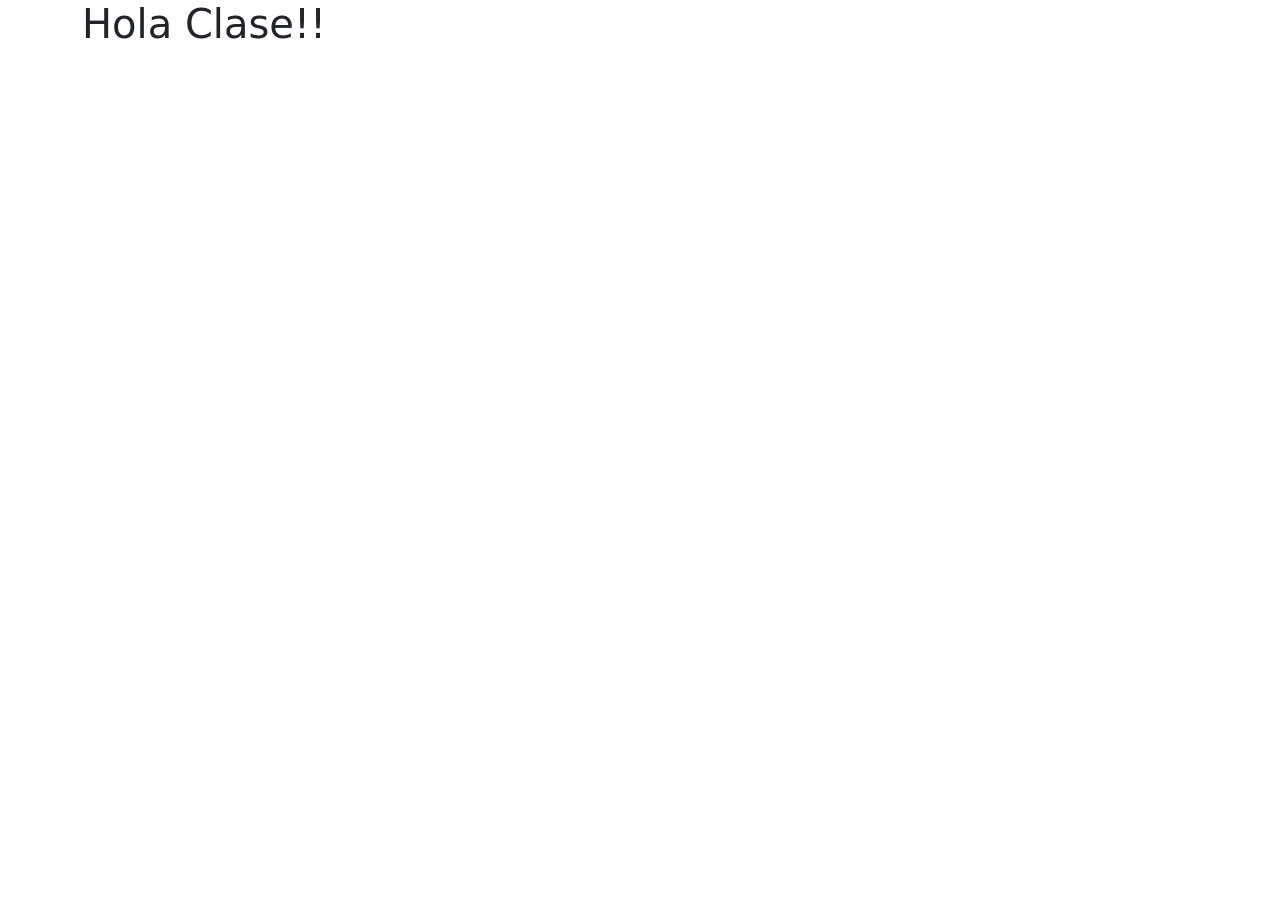
<file: Biblioteca/src/main/resources/templates/index.html>
<!DOCTYPE html>
<html lang="en" xmlns:th="http://www.thymeleaf.org"
xmlns:sec="http://www.thymeleaf.org/extras/spring-security">
<head>
    <meta charset="UTF-8">
    <meta name="viewport" content="width=device-width, initial-scale=1.0">
    <title>Inicio</title>
    <link href="https://cdn.jsdelivr.net/npm/bootstrap@5.3.8/dist/css/bootstrap.min.css" rel="stylesheet" >
    <link rel="stylesheet" th:href="@{/css/sytle.css}">
  </head>
<body>
    <div class="container">
		<h1>
			Hola Clase!!	
		</h1>
	</div>
    <script src="https://cdn.jsdelivr.net/npm/bootstrap@5.3.8/dist/js/bootstrap.bundle.min.js"></script>
  </body>
</html>
</file>
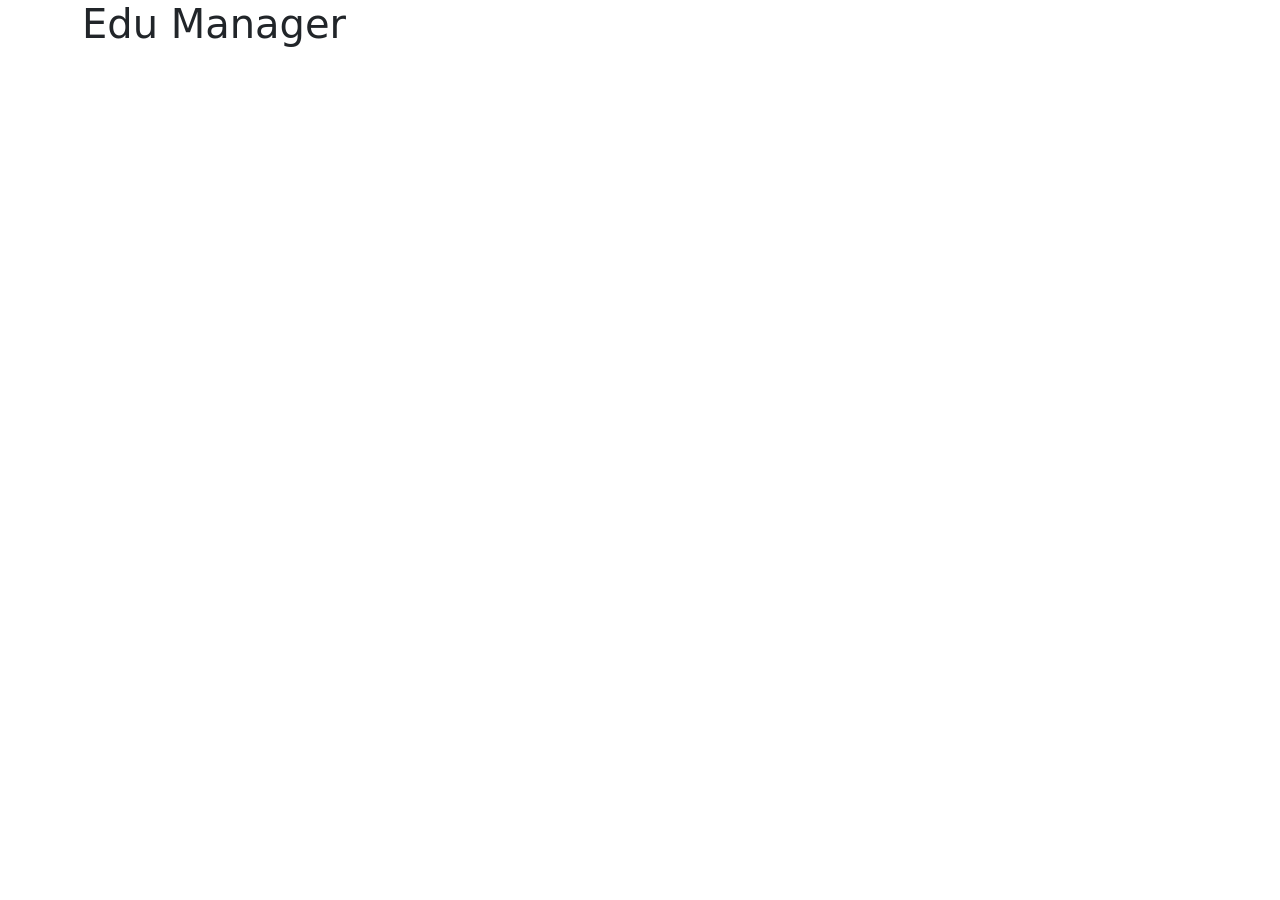
<file: SpringEduManager/src/main/resources/templates/index.html>
<!DOCTYPE html>
<html lang="en" xmlns:th="http://www.thymeleaf.org">
<head>
    <meta charset="UTF-8">
    <meta name="viewport" content="width=device-width, initial-scale=1.0">
    <title>Edu manager</title>
    <link href="https://cdn.jsdelivr.net/npm/bootstrap@5.3.8/dist/css/bootstrap.min.css" rel="stylesheet" >
  </head>
<body>
    <div class="container">
		<h1>
			Edu Manager	
		</h1>
	</div>
    <script src="https://cdn.jsdelivr.net/npm/bootstrap@5.3.8/dist/js/bootstrap.bundle.min.js"></script>
  </body>
</html>
</file>
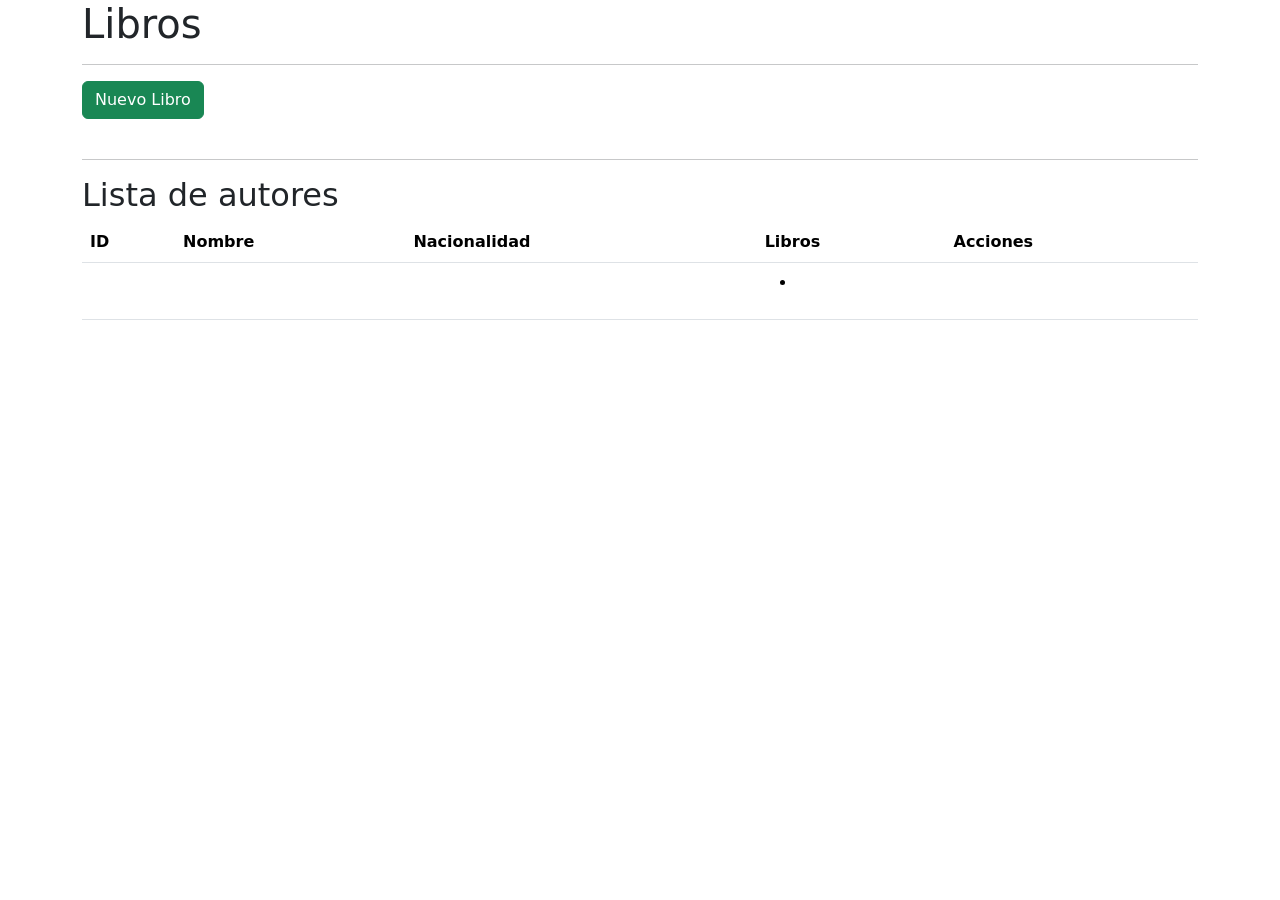
<file: Biblioteca/src/main/resources/templates/autores/index.html>
<!DOCTYPE html>
<html lang="en" xmlns:th="http://www.thymeleaf.org"
xmlns:sec="http://www.thymeleaf.org/extras/spring-security">
<head>
    <meta charset="UTF-8">
    <meta name="viewport" content="width=device-width, initial-scale=1.0">
    <title>Inicio</title>
    <link href="https://cdn.jsdelivr.net/npm/bootstrap@5.3.8/dist/css/bootstrap.min.css" rel="stylesheet" >
  </head>
<body>
    <div class="container">
		<h1>
			Libros	
		</h1>
		<hr>
				<div class="row">
			<div class="col">
				<a th:href="@{/libros/crear}" class="btn btn-success">Nuevo Libro</a>
			</div>
			<div class="col">
			</div>
			</div>
		<br><hr>
		<h2>Lista de autores</h2>
		<table class="table">
			<thead>
				<tr>
					<th>ID</th>
					<th>Nombre</th>
					<th>Nacionalidad</th>
					<th>Libros</th>
					<th>Acciones</th>
				</tr>
			</thead>
			<tbody>
				<tr th:each="autor : ${listaAutores}">
					<td  th:text="${autor.id}"> </td>
					<td  th:text="${autor.nombre}"> </td>
					<td  th:text="${autor.nacionalidad}"> </td>
					<!-- como visualizar los libros por autor -->
					<td>
						<ul>
					        <li th:each="libro : ${autor.libros}"
					            th:text="${libro.titulo}">
					        </li>
					    </ul>
					</td>
					<td>
						<!-- editar y eliminar -->
					</td>
				</tr>
			</tbody>
		</table>
	</div>
    <script src="https://cdn.jsdelivr.net/npm/bootstrap@5.3.8/dist/js/bootstrap.bundle.min.js"></script>
  </body>
</html>
</file>
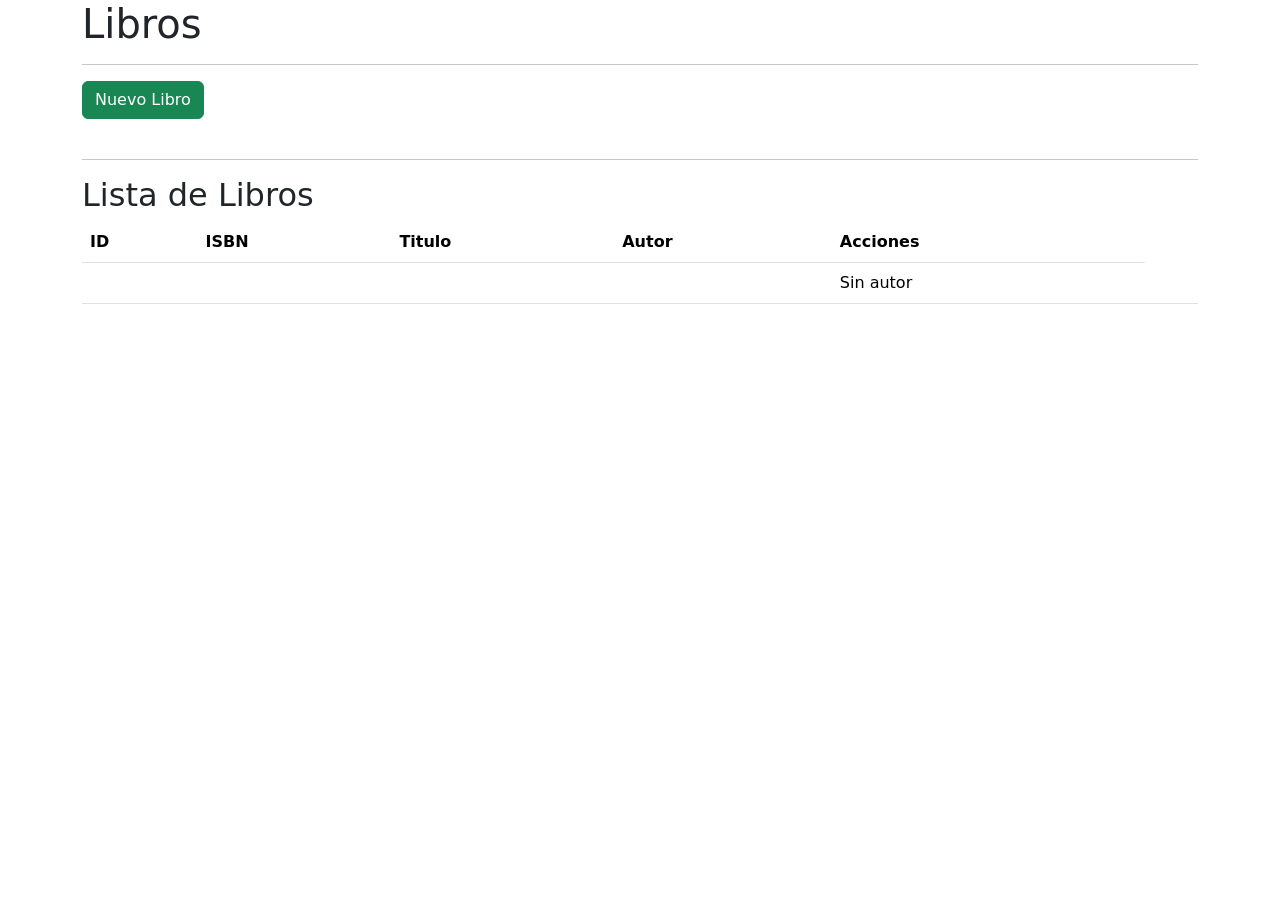
<file: Biblioteca/src/main/resources/templates/libros/index.html>
<!DOCTYPE html>
<html lang="en" xmlns:th="http://www.thymeleaf.org"
xmlns:sec="http://www.thymeleaf.org/extras/spring-security">
<head>
    <meta charset="UTF-8">
    <meta name="viewport" content="width=device-width, initial-scale=1.0">
    <title>Inicio</title>
    <link href="https://cdn.jsdelivr.net/npm/bootstrap@5.3.8/dist/css/bootstrap.min.css" rel="stylesheet" >
  </head>
<body>
    <div class="container">
		<h1>
			Libros	
		</h1>
		<hr>
				<div class="row">
			<div class="col">
				<a th:href="@{/libros/crear}" class="btn btn-success">Nuevo Libro</a>
			</div>
			<div class="col">
			</div>
			</div>
		<br><hr>
		<h2>Lista de Libros</h2>
		<table class="table">
			<thead>
				<tr>
					<th>ID</th>
					<th>ISBN</th>
					<th>Titulo</th>
					<th>Autor </th>
					<th>Acciones</th>
				</tr>
			</thead>
			<tbody>
				<tr th:each="libro : ${listaLibros}">
					<td  th:text="${libro.id}"> </td>
					<td  th:text="${libro.isbn}"> </td>
					<td  th:text="${libro.titulo}"> </td>
					<td  th:if="${libro.autor != null}" th:text="${libro.autor.nombre}"> </td>
					<td  th:if="${libro.autor == null}">Sin autor </td>
					<td>
					</td>
				</tr>
			</tbody>
		</table>
	</div>
    <script src="https://cdn.jsdelivr.net/npm/bootstrap@5.3.8/dist/js/bootstrap.bundle.min.js"></script>
  </body>
</html>
</file>
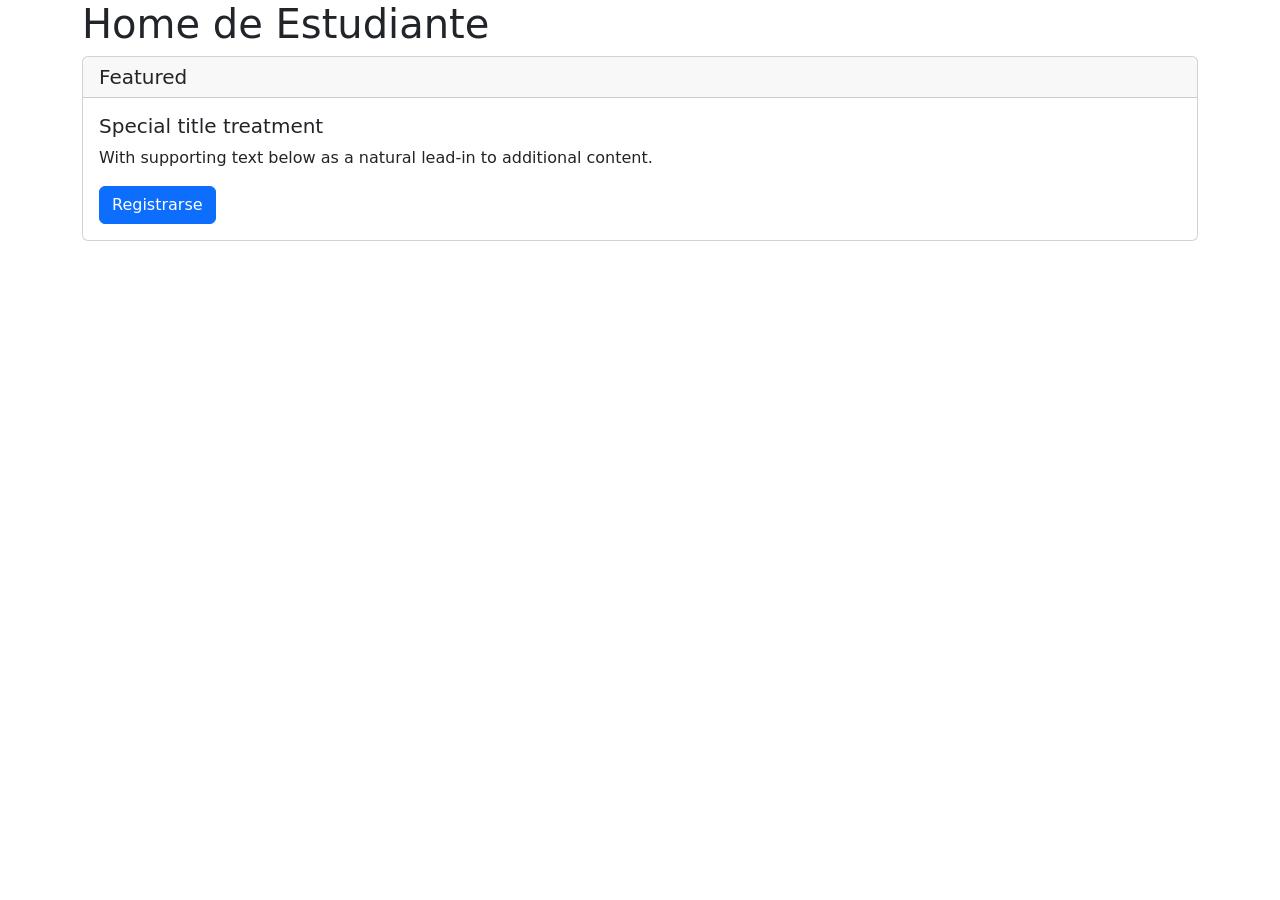
<file: SpringEduManager/src/main/resources/templates/estudiantes/index.html>
<!DOCTYPE html>
<html lang="en" xmlns:th="http://www.thymeleaf.org">
<head>
    <meta charset="UTF-8">
    <meta name="viewport" content="width=device-width, initial-scale=1.0">
    <title>Edu manager</title>
    <link href="https://cdn.jsdelivr.net/npm/bootstrap@5.3.8/dist/css/bootstrap.min.css" rel="stylesheet" >
  </head>
<body>
    <div class="container">
		<h1>
			Home de Estudiante
		</h1>

		<div class="card">
		  <h5 class="card-header">Featured</h5>
		  <div class="card-body">
		    <h5 class="card-title">Special title treatment</h5>
		    <p class="card-text">With supporting text below as a natural lead-in to additional content.</p>
		    <a th:href="@{/estudiantes/registrar}" class="btn btn-primary">Registrarse</a>
		  </div>
		</div>
		
	</div>
    <script src="https://cdn.jsdelivr.net/npm/bootstrap@5.3.8/dist/js/bootstrap.bundle.min.js"></script>
  </body>
</html>
</file>
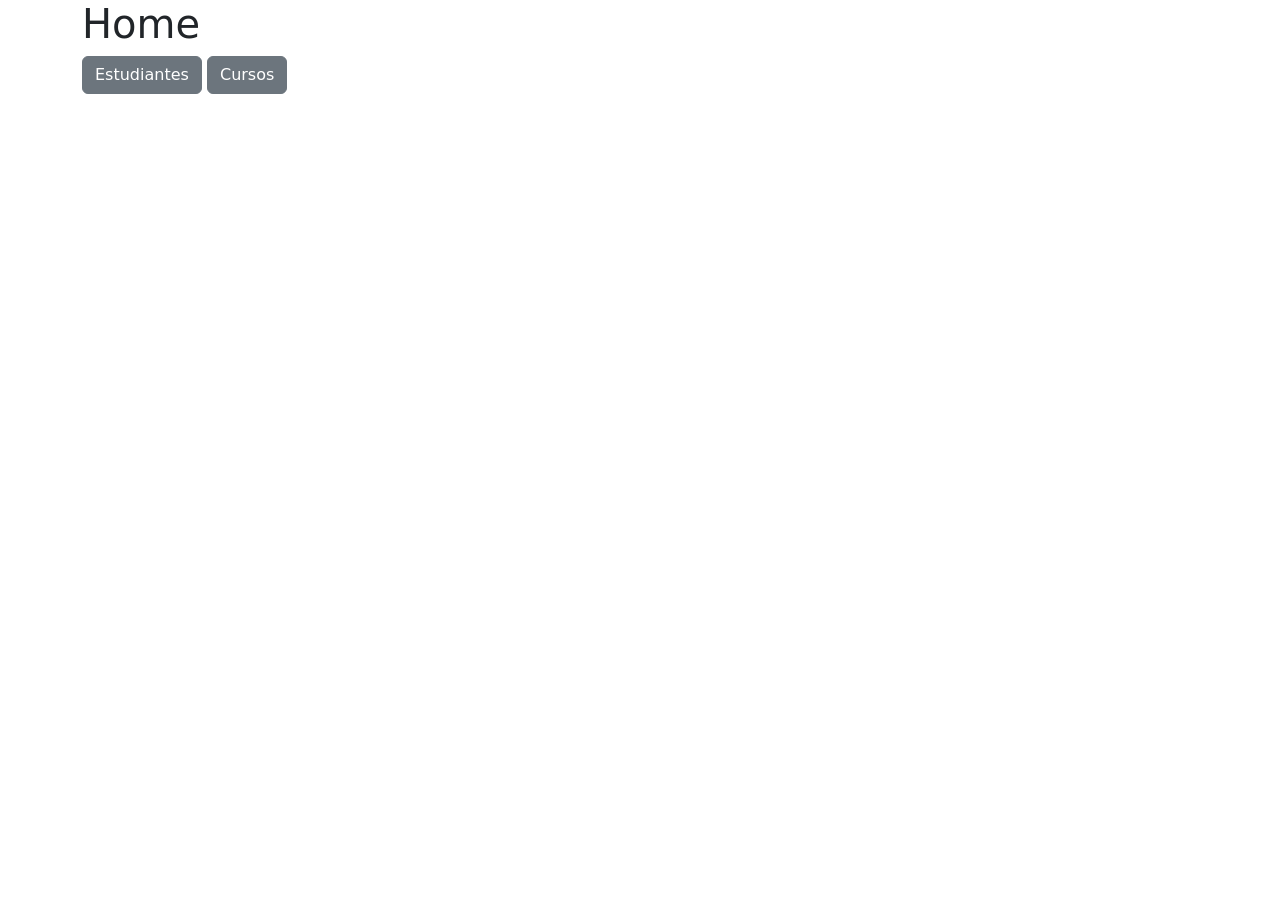
<file: SpringEduManager/src/main/resources/templates/home.html>
<!DOCTYPE html>
<html lang="en" xmlns:th="http://www.thymeleaf.org">
<head>
    <meta charset="UTF-8">
    <meta name="viewport" content="width=device-width, initial-scale=1.0">
    <title>Pagina Home::</title>
    <link href="https://cdn.jsdelivr.net/npm/bootstrap@5.3.8/dist/css/bootstrap.min.css" rel="stylesheet" >
  </head>
<body>
    <div class="container">
    <!-- navbar -->
		<h1>
			Home
		</h1>
		<div>
			<a th:href="@{/libros}" class="btn btn-secondary">Estudiantes</a>
			<a th:href="@{/autores}" class="btn btn-secondary">Cursos</a>
			
		</div>
		
	</div>
    <script src="https://cdn.jsdelivr.net/npm/bootstrap@5.3.8/dist/js/bootstrap.bundle.min.js"></script>
  </body>
</html>
</file>
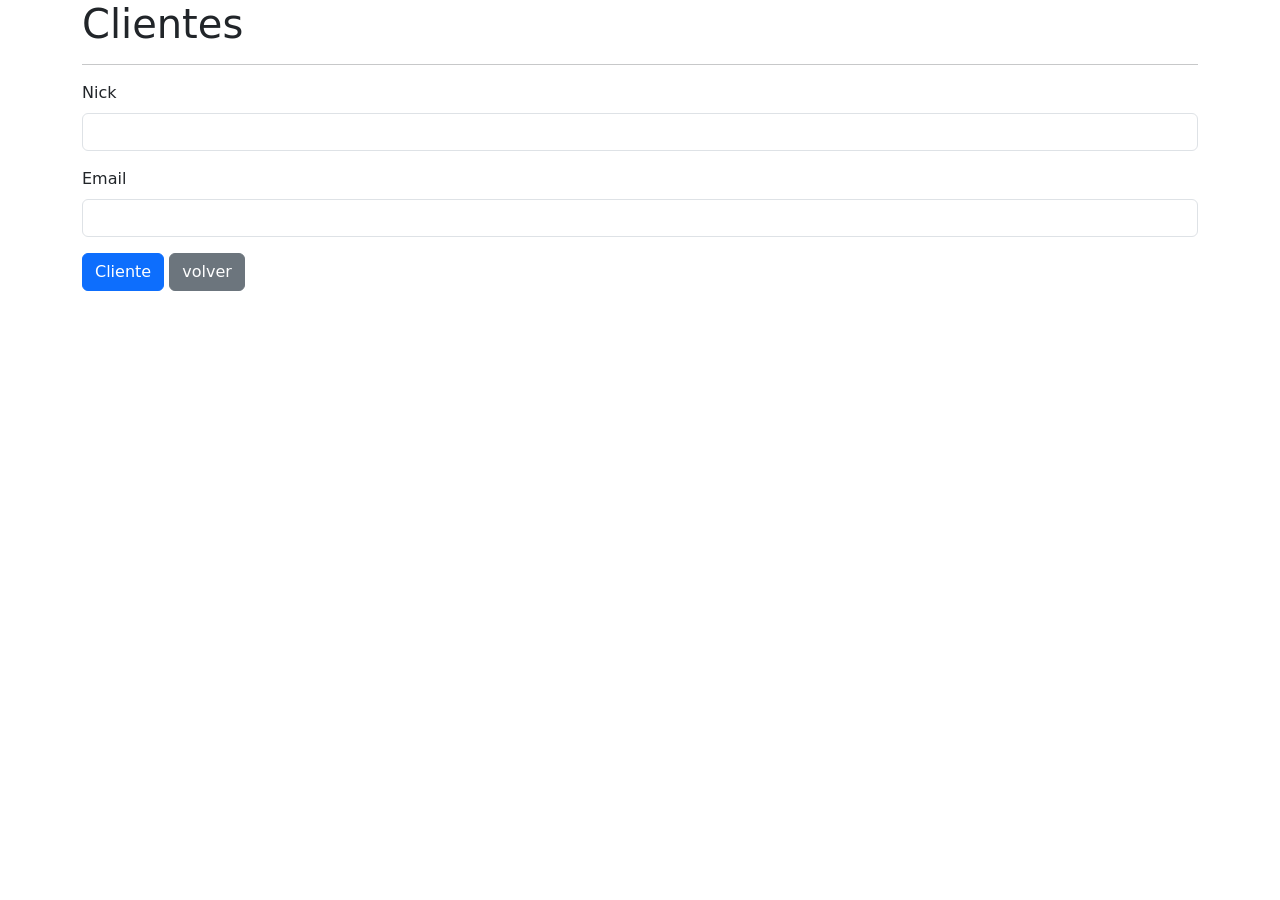
<file: Biblioteca/src/main/resources/templates/clientes/form.html>
<!DOCTYPE html>
<html lang="en" xmlns:th="http://www.thymeleaf.org"
xmlns:sec="http://www.thymeleaf.org/extras/spring-security">
<head>
    <meta charset="UTF-8">
    <meta name="viewport" content="width=device-width, initial-scale=1.0">
    <title>Inicio</title>
    <link href="https://cdn.jsdelivr.net/npm/bootstrap@5.3.8/dist/css/bootstrap.min.css" rel="stylesheet" >
  </head>
<body>
    <div class="container">
		<h1>
			Clientes	
		</h1>
		<hr>
		<h2 th:text="${titulo}"></h2>
		
		<form action="#" th:action="@{/clientes/guardar}" th:object="${cliente}" method="post">
		<input type="hidden" th:field="*{id}">
		<div class="mb-3">
			<label for="nick" class="form-label">Nick</label>
			<input type="text" th:field="*{nick}" class="form-control">
		</div>
		<div class="mb-3">
			<label for="email" class="form-label">Email</label>
			<input type="text" th:field="*{email}" class="form-control">
		</div>
			<button type="submit" class="btn btn-primary" th:text="${titulo}">Cliente</button>
			<a th:href="@{/clientes}" class="btn btn-secondary">volver</a>
		</form>
		
	</div>
    <script src="https://cdn.jsdelivr.net/npm/bootstrap@5.3.8/dist/js/bootstrap.bundle.min.js"></script>
  </body>
</html>
</file>
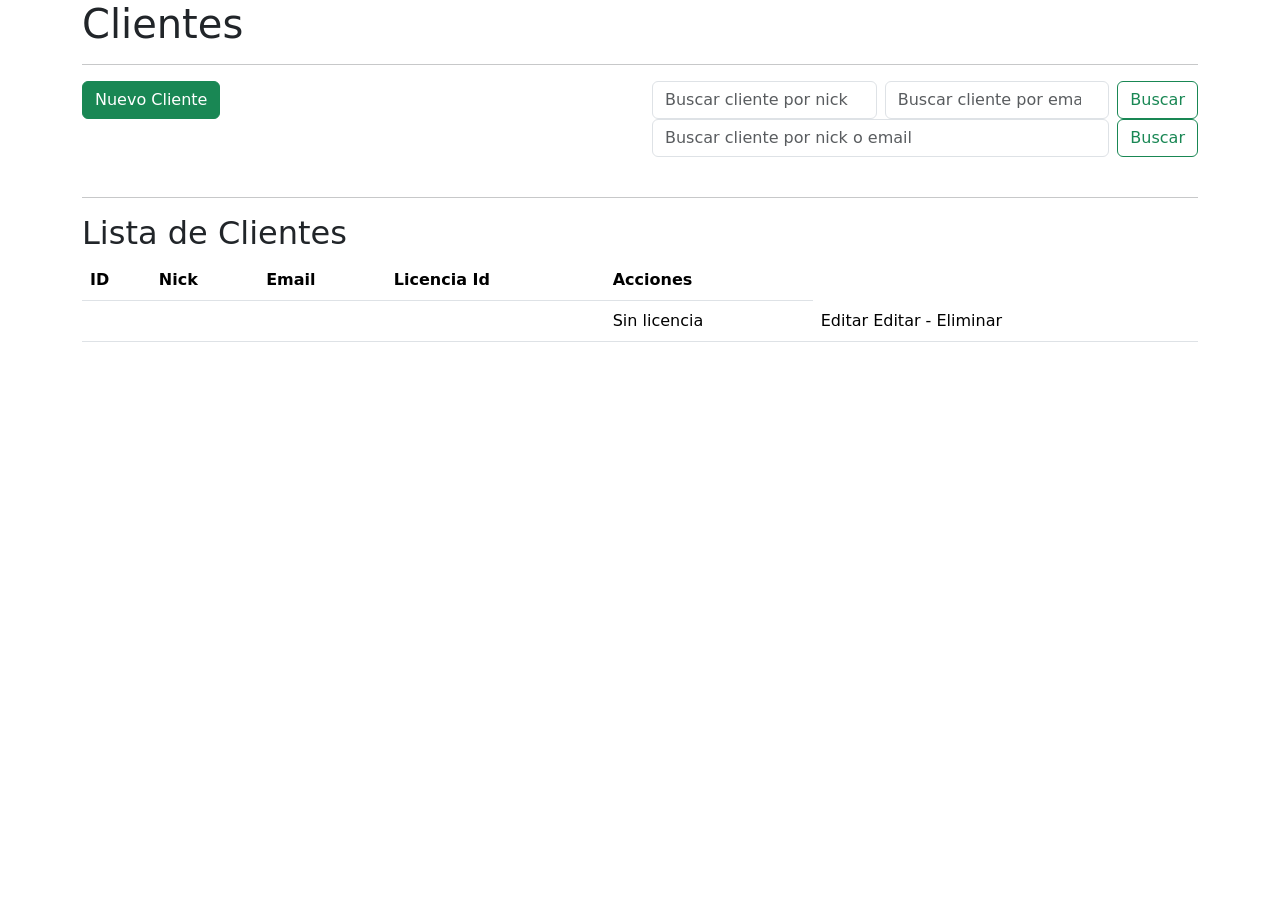
<file: Biblioteca/src/main/resources/templates/clientes/mostrar.html>
<!DOCTYPE html>
<html lang="en" xmlns:th="http://www.thymeleaf.org"
xmlns:sec="http://www.thymeleaf.org/extras/spring-security">
<head>
    <meta charset="UTF-8">
    <meta name="viewport" content="width=device-width, initial-scale=1.0">
    <title>Inicio</title>
    <link href="https://cdn.jsdelivr.net/npm/bootstrap@5.3.8/dist/css/bootstrap.min.css" rel="stylesheet" >
  </head>
<body>
    <div class="container">
		<h1>
			Clientes	
		</h1>
		<hr>
		
		<div class="row">
			<div class="col">
				<a th:href="@{/clientes/nuevo}" class="btn btn-success">Nuevo Cliente</a>
			</div>
			<div class="col">
				<form class="d-flex" role="search" action="#" th:action="@{/clientes/buscar}" method="get">
					<input class="form-control me-2" type="search" name="nick" placeholder="Buscar cliente por nick" aria-label="Search"/>
		        	<input class="form-control me-2" type="search" name="email" placeholder="Buscar cliente por email" aria-label="Search"/>
		        	<button class="btn btn-outline-success" type="submit">Buscar</button>
		      	</form>
			</div>
		</div>
		<div class="row">
			<div class="col-6">
			</div>
			<div class="col">
				<form class="d-flex" role="search" action="#" th:action="@{/clientes/buscar2}" method="get">
		        	<input class="form-control me-2" type="search" name="parametro" placeholder="Buscar cliente por nick o email" aria-label="Search"/>
		        	<button class="btn btn-outline-success" type="submit">Buscar</button>
		      	</form>
			</div>
		</div>
		
		<!-- 
		<h2>Crear Cliente</h2>
		<form action="#" th:action="@{/clientes/guardar}" th:object="${cliente}" method="post">
		<div class="mb-3">
			<label for="nick" class="form-label">Nick</label>
			<input type="text" th:field="*{nick}" class="form-control">
		</div>
		<div class="mb-3">
			<label for="email" class="form-label">Email</label>
			<input type="text" th:field="*{email}" class="form-control">
		</div>
			<button type="submit" class="btn btn-primary">Crear Cliente</button>
		</form>
		-->
		<br><hr>
		<h2>Lista de Clientes</h2>
		<table class="table">
			<thead>
				<tr>
					<th>ID</th>
					<th>Nick</th>
					<th>Email</th>
					<th>Licencia Id</th>
					<th>Acciones</th>
				</tr>
			</thead>
			<tbody>
				<tr th:each="cliente : ${listaClientes}">
					<td  th:text="${cliente.id}"> </td>
					<td  th:text="${cliente.nick}"> </td>
					<td  th:text="${cliente.email}"> </td>
					<td  th:if="${cliente.licencia != null}" th:text="${cliente.licencia.id}"> </td>
					<td  th:if="${cliente.licencia == null}">Sin licencia </td>
					<td>
					<a th:href="@{/clientes/editar/{id} (id=${cliente.id})  }">Editar</a>
					<a th:href="@{/clientes/editar?id={id} (id=${cliente.id})  }">Editar</a> - 
					
					<a th:href="@{/clientes/eliminar/{id} (id=${cliente.id})  }">Eliminar</a>
					</td>
				</tr>
			</tbody>
		</table>
	</div>
    <script src="https://cdn.jsdelivr.net/npm/bootstrap@5.3.8/dist/js/bootstrap.bundle.min.js"></script>
  </body>
</html>
</file>
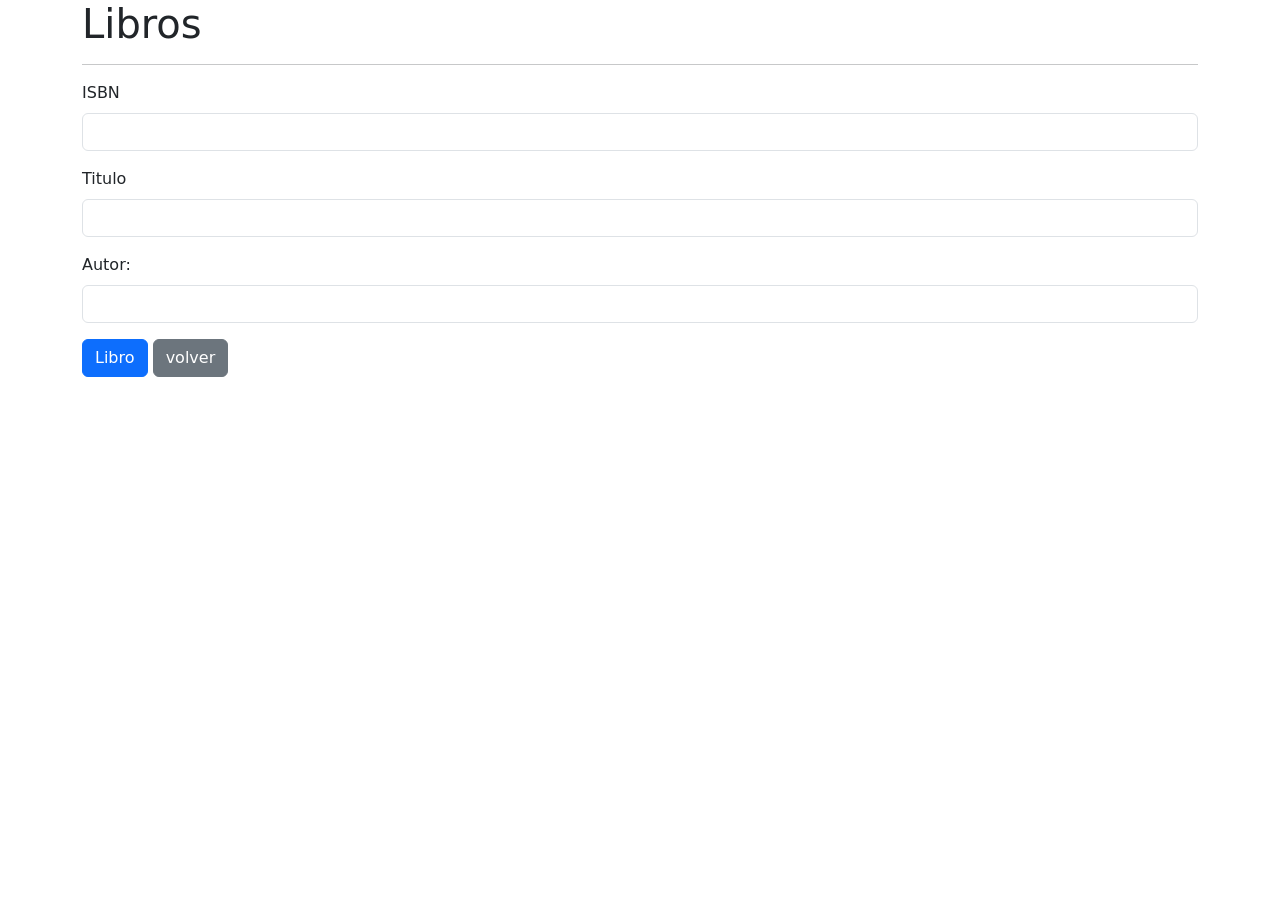
<file: Biblioteca/src/main/resources/templates/libros/form.html>
<!DOCTYPE html>
<html lang="en" xmlns:th="http://www.thymeleaf.org"
xmlns:sec="http://www.thymeleaf.org/extras/spring-security">
<head>
    <meta charset="UTF-8">
    <meta name="viewport" content="width=device-width, initial-scale=1.0">
    <title>Inicio</title>
    <link href="https://cdn.jsdelivr.net/npm/bootstrap@5.3.8/dist/css/bootstrap.min.css" rel="stylesheet" >
  </head>
<body>
    <div class="container">
		<h1>
			Libros	
		</h1>
		<hr>
		<h2 th:text="${titulo}"></h2>
		
		<form action="#" th:action="@{/libros/guardar}" th:object="${libro}" method="post">
		<input type="hidden" th:field="*{id}">
		<div class="mb-3">
			<label for="isbn" class="form-label">ISBN</label>
			<input type="text" th:field="*{isbn}" class="form-control">
		</div>
		<div class="mb-3">
			<label for="titulo" class="form-label">Titulo</label>
			<input type="text" th:field="*{titulo}" class="form-control">
		</div>
		<div class="mb-3">
		<label for="autor" class="form-label">Autor:</label>
		    <select id="autor" th:field="*{autor}" class="form-control">
		        <option value="" disabled>Selecciona un autor</option>
		        <option th:each="autor : ${autores}"
		                th:value="${autor.id}"
		                th:text="${autor.nombre}">
		        </option>
		    </select>
		
		</div>
			<button type="submit" class="btn btn-primary" th:text="${titulo}">Libro</button>
			<a th:href="@{/libros}" class="btn btn-secondary">volver</a>
		</form>
		
	</div>
    <script src="https://cdn.jsdelivr.net/npm/bootstrap@5.3.8/dist/js/bootstrap.bundle.min.js"></script>
  </body>
</html>
</file>
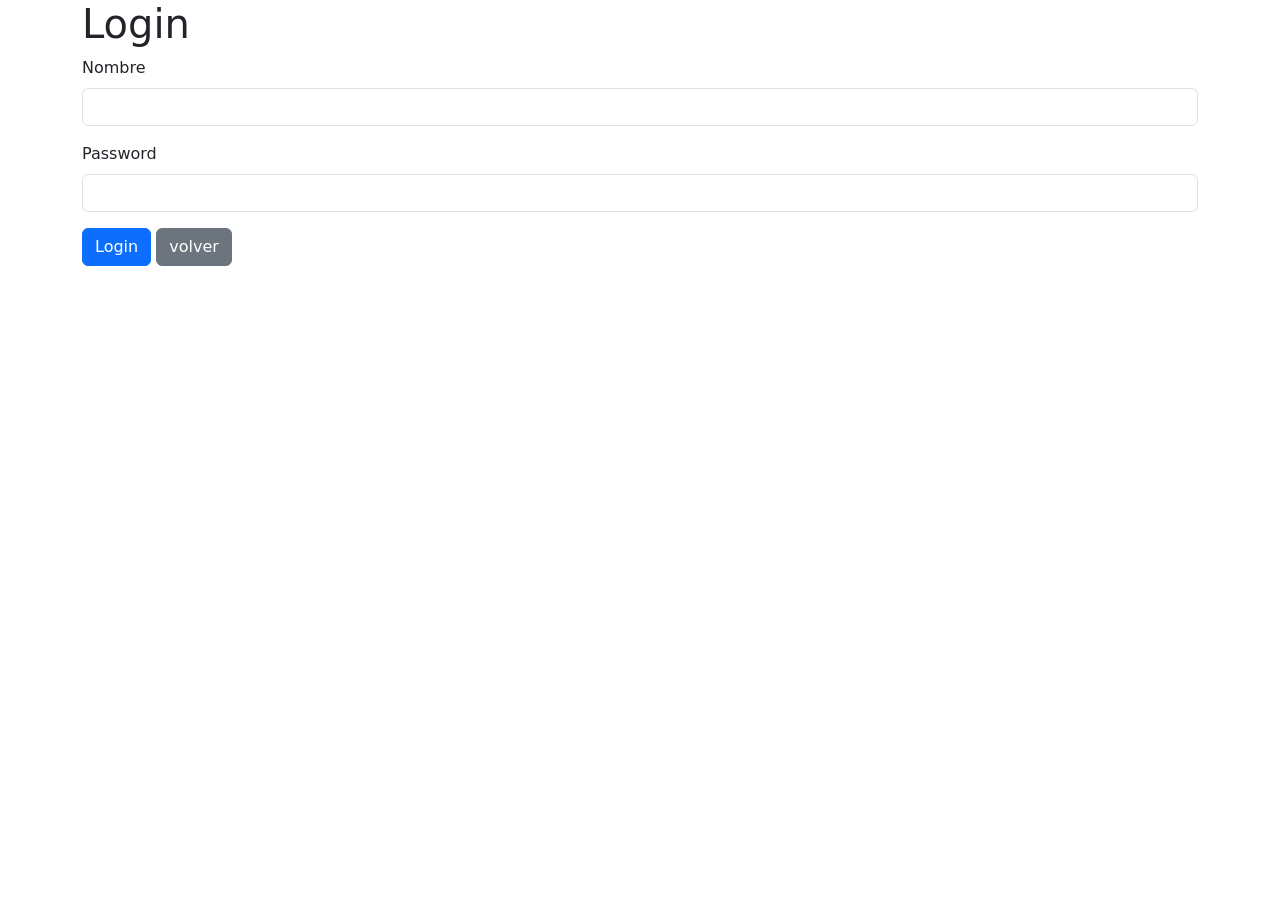
<file: Biblioteca/src/main/resources/templates/security/login.html>
<!DOCTYPE html>
<html lang="en" xmlns:th="http://www.thymeleaf.org"
xmlns:sec="http://www.thymeleaf.org/extras/spring-security">
<head>
    <meta charset="UTF-8">
    <meta name="viewport" content="width=device-width, initial-scale=1.0">
    <title>Inicio</title>
    <link href="https://cdn.jsdelivr.net/npm/bootstrap@5.3.8/dist/css/bootstrap.min.css" rel="stylesheet" >
  </head>
<body>
    <div class="container">
		<h1>
			Login	
		</h1>
		<form action="#" th:action="@{/login}" method="post">
			<div class="mb-3">
				<label for="username" class="form-label">Nombre </label>
				<input type="text" name="username" class="form-control">
			</div>
			<div class="mb-3">
				<label for="password" class="form-label">Password</label>
				<input type="password" name="password" class="form-control">
			</div>
			<button type="submit" class="btn btn-primary">Login</button>
			<a th:href="@{/}" class="btn btn-secondary">volver</a>
		</form>
		
	</div>
    <script src="https://cdn.jsdelivr.net/npm/bootstrap@5.3.8/dist/js/bootstrap.bundle.min.js"></script>
  </body>
</html>
</file>
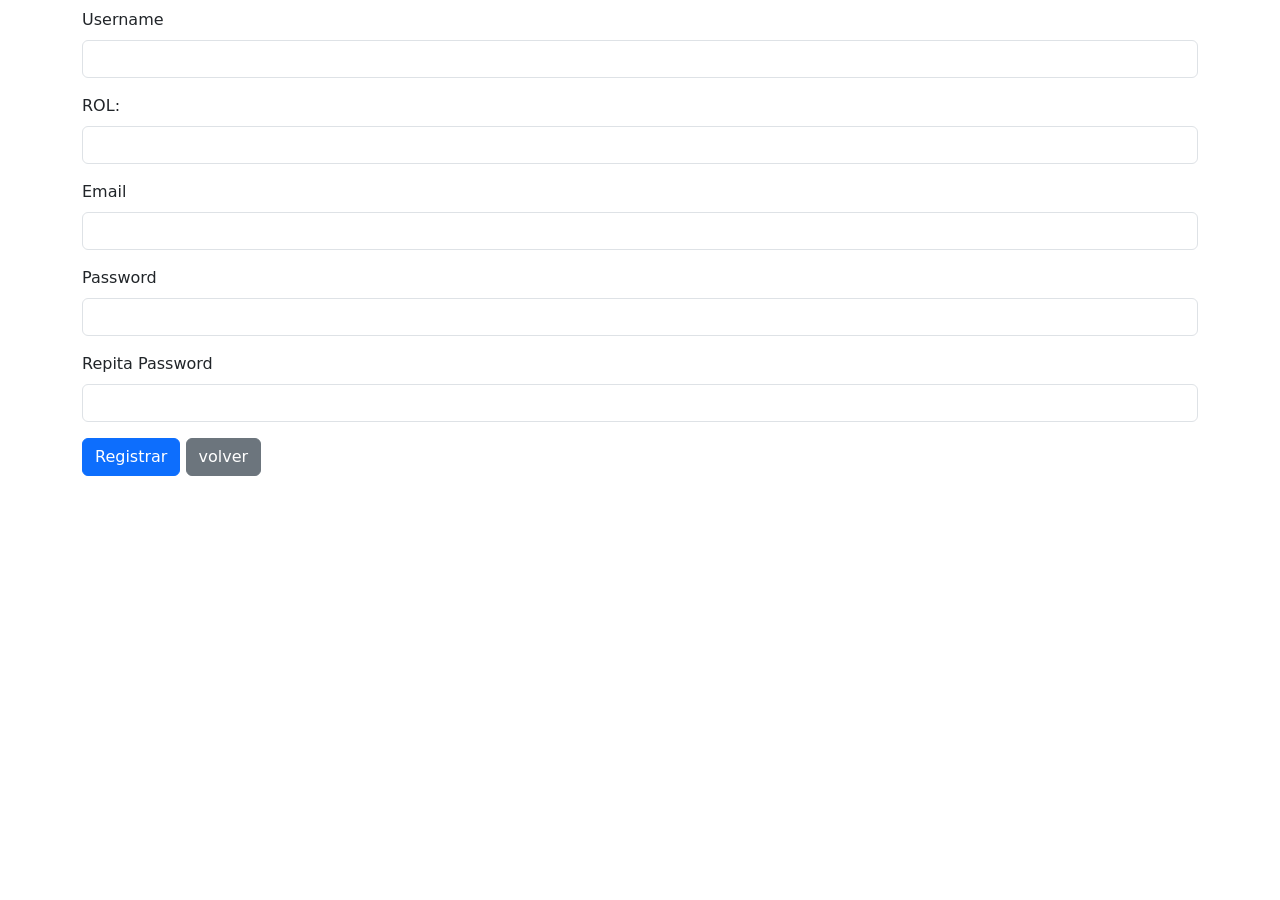
<file: Biblioteca/src/main/resources/templates/security/registro.html>
<!DOCTYPE html>
<html lang="en" xmlns:th="http://www.thymeleaf.org"
xmlns:sec="http://www.thymeleaf.org/extras/spring-security">
<head>
    <meta charset="UTF-8">
    <meta name="viewport" content="width=device-width, initial-scale=1.0">
    <title>Inicio</title>
    <link href="https://cdn.jsdelivr.net/npm/bootstrap@5.3.8/dist/css/bootstrap.min.css" rel="stylesheet" >
  </head>
<body>
    <div class="container">

		<h1 th:text="${titulo}"></h1>
		
		<form action="#" th:action="@{/registrar}" th:object="${userDTO}" method="post">
			<input type="hidden" th:field="*{id}">
			<div class="mb-3">
				<label for="username" class="form-label">Username</label>
				<input type="text" th:field="*{username}" class="form-control">
			</div>
			<div class="mb-3">
				<label for="role" class="form-label">ROL: </label>
				<input type="text" th:field="*{role}" class="form-control">
			</div>			
			<div class="mb-3">
				<label for="email" class="form-label">Email</label>
				<input type="email" th:field="*{email}" class="form-control">
			</div>
			<div class="mb-3">
				<label for="password" class="form-label">Password</label>
				<input type="password" th:field="*{password}" class="form-control">
			</div>
			<div class="mb-3">
				<label for="passwordConfirmation" class="form-label">Repita Password</label>
				<input type="password" th:field="*{passwordConfirmation}" class="form-control">
			</div>
			<button type="submit" class="btn btn-primary" th:text="${titulo}">Registrar</button>
			<a th:href="@{/}" class="btn btn-secondary">volver</a>
		</form>
		
	</div>
    <script src="https://cdn.jsdelivr.net/npm/bootstrap@5.3.8/dist/js/bootstrap.bundle.min.js"></script>
  </body>
</html>
</file>
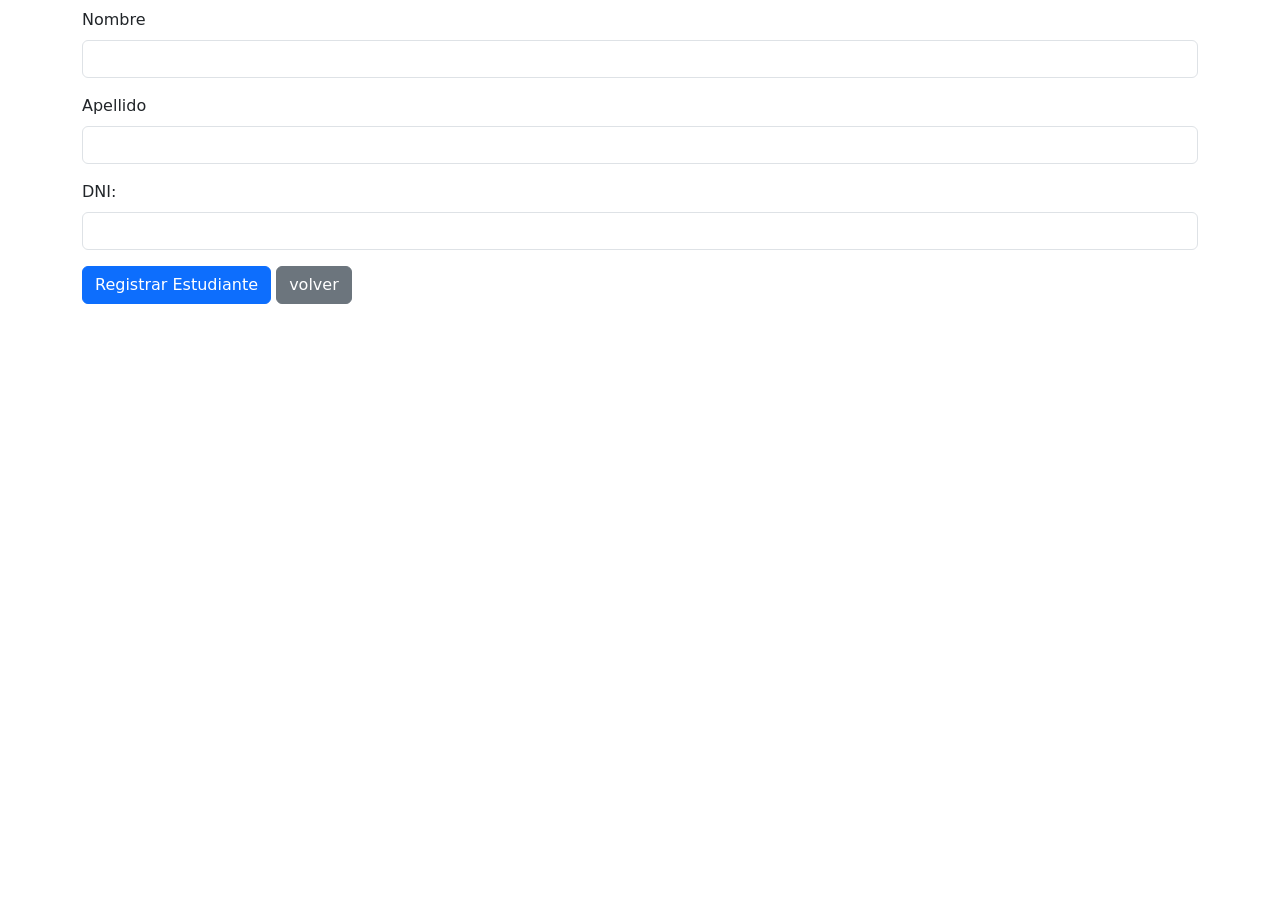
<file: SpringEduManager/src/main/resources/templates/estudiantes/form.html>
<!DOCTYPE html>
<html lang="en" xmlns:th="http://www.thymeleaf.org">
<head>
    <meta charset="UTF-8">
    <meta name="viewport" content="width=device-width, initial-scale=1.0">
    <title>Edu manager</title>
    <link href="https://cdn.jsdelivr.net/npm/bootstrap@5.3.8/dist/css/bootstrap.min.css" rel="stylesheet" >
  </head>
<body>
    <div class="container">

		<h2 th:text="${titulo}"></h2>
		
		<form action="#" th:action="@{/estudiantes/guardar}" th:object="${estudiante}" method="post">
		<input type="hidden" th:field="*{id}">
		<div class="mb-3">
			<label for="nombre" class="form-label">Nombre</label>
			<input type="text" th:field="*{nombre}" class="form-control">
		</div>
		<div class="mb-3">
			<label for="apellido" class="form-label">Apellido</label>
			<input type="text" th:field="*{apellido}" class="form-control">
		</div>
		<div class="mb-3">
			<label for="dni" class="form-label">DNI:</label>
			<input type="text" th:field="*{dni}" class="form-control">
		</div>
			<button type="submit" class="btn btn-primary" th:text="${titulo}">Registrar Estudiante</button>
			<a th:href="@{/estudiantes}" class="btn btn-secondary">volver</a>
		</form>
		
	</div>
    <script src="https://cdn.jsdelivr.net/npm/bootstrap@5.3.8/dist/js/bootstrap.bundle.min.js"></script>
  </body>
</html>
</file>
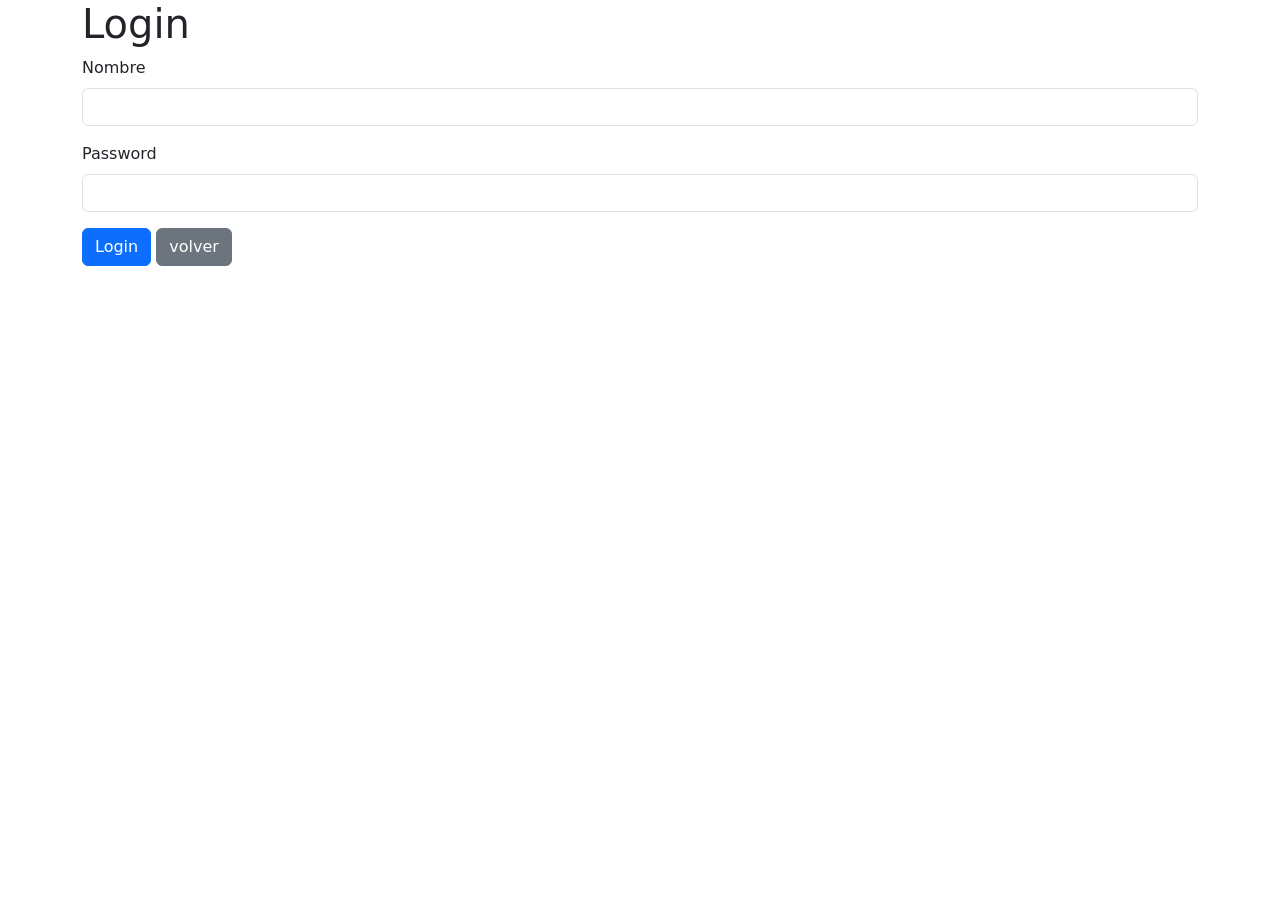
<file: SpringEduManager/src/main/resources/templates/security/login.html>
<!DOCTYPE html>
<html lang="en" xmlns:th="http://www.thymeleaf.org">
<head>
    <meta charset="UTF-8">
    <meta name="viewport" content="width=device-width, initial-scale=1.0">
    <title>Inicio</title>
    <link href="https://cdn.jsdelivr.net/npm/bootstrap@5.3.8/dist/css/bootstrap.min.css" rel="stylesheet" >
  </head>
<body>
    <div class="container">
		<h1>
			Login	
		</h1>
		<form action="#" th:action="@{/login}" method="post">
			<div class="mb-3">
				<label for="username" class="form-label">Nombre </label>
				<input type="text" name="username" class="form-control">
			</div>
			<div class="mb-3">
				<label for="password" class="form-label">Password</label>
				<input type="password" name="password" class="form-control">
			</div>
			<button type="submit" class="btn btn-primary">Login</button>
			<a th:href="@{/}" class="btn btn-secondary">volver</a>
		</form>
		
	</div>
    <script src="https://cdn.jsdelivr.net/npm/bootstrap@5.3.8/dist/js/bootstrap.bundle.min.js"></script>
  </body>
</html>
</file>
